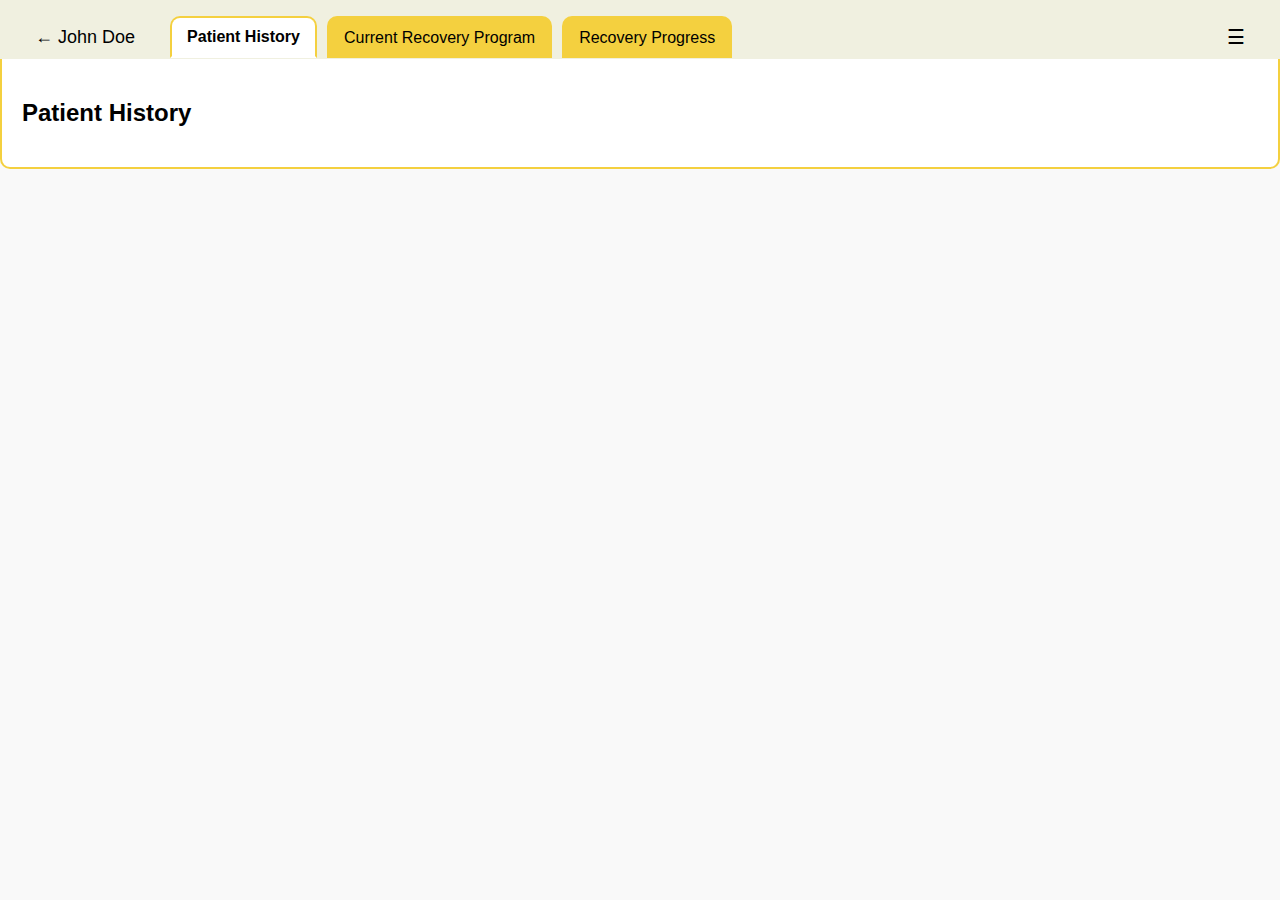
<file: Ekanem Test/testformat.html>
<!DOCTYPE html>
<html lang="en">

<head>
    <meta charset="UTF-8">
    <meta name="viewport" content="width=device-width, initial-scale=1.0">
    <title>Patient Dashboard</title>
    <link rel="stylesheet" href="styles1.css">
</head>

<body>
    <header class="folder-header">
        <div class="back-button">
            <button onclick="navigateTo('index.html')">← John Doe</button>
        </div>
        <nav class="tab-navigation">
            <button class="tab active" onclick="switchTab('history')">Patient History</button>
            <button class="tab" onclick="switchTab('recovery')">Current Recovery Program</button>
            <button class="tab" onclick="switchTab('progress')">Recovery Progress</button>
        </nav>
        <div class="menu-icon">
            <button onclick="toggleMenu()">☰</button>
        </div>
    </header>

    <main>
        <section id="history" class="tab-content active">
            <h2>Patient History</h2>
            <!-- Add relevant content here -->
        </section>

        <section id="recovery" class="tab-content">
            <h2>Current Recovery Program</h2>
            <table>
                <thead>
                    <tr>
                        <th>Exercise</th>
                        <th>Sets</th>
                        <th>Reps</th>
                    </tr>
                </thead>
                <tbody>
                    <tr>
                        <td>Straight Leg Raises</td>
                        <td>2 - 3</td>
                        <td>3 - 5</td>
                    </tr>
                    <tr>
                        <td>Heel Slides</td>
                        <td>1 - 2</td>
                        <td>4 - 6</td>
                    </tr>
                    <tr>
                        <td>Prone Knee Bends</td>
                        <td>2 - 3</td>
                        <td>5 - 8</td>
                    </tr>
                </tbody>
            </table>
            <button>Log Pain History</button>
            <button>Edit Program</button>
        </section>

        <section id="progress" class="tab-content">
            <h2>Recovery Progress</h2>
            <!-- Add relevant content here -->
        </section>
    </main>

    <script src="script1.js"></script>
</body>

</html>
</file>
<file: Ekanem Test/styles1.css>
body {
    font-family: Arial, sans-serif;
    margin: 0;
    padding: 0;
    background-color: #f9f9f9;
}

.folder-header {
    display: flex;
    align-items: center;
    background-color: #f0f0e0;
    padding: 10px 20px;
    border-bottom: none;
    padding-bottom: 0;
}

.back-button button {
    background: none;
    border: none;
    font-size: 18px;
    cursor: pointer;
}

.tab-navigation {
    display: flex;
    gap: 10px;
    margin-left: 20px;
    flex-grow: 1;
}

.tab {
    padding: 10px 15px;
    border: 2px solid #f4d03f;
    border-bottom: none; /* Prevents the border from extending */
    background-color: #f4d03f;
    font-size: 16px;
    cursor: pointer;
    border-radius: 10px 10px 0 0;
}

.tab.active {
    background-color: white;
    font-weight: bold;
    border-bottom: 2px solid white; /* Ensures alignment with content */
}

.menu-icon button {
    background: none;
    border: none;
    font-size: 20px;
    cursor: pointer;
}

main {
    padding: 0; /* Remove padding to align content with tabs */
    margin: 0;
}

.tab-content {
    display: none;
    padding: 20px;
    border: 2px solid #f4d03f;
    border-radius: 0 0 10px 10px;
    border-top: none; /* Matches the active tab's border-bottom */
    background-color: white;
}

.tab-content.active {
    display: block;
}

table {
    width: 100%;
    border-collapse: collapse;
    margin-top: 20px;
}

th, td {
    border: 1px solid #ddd;
    padding: 8px;
    text-align: left;
}

button {
    background-color: #f4d03f;
    border: none;
    padding: 10px 15px;
    cursor: pointer;
    border-radius: 5px;
    margin: 5px 0;
    margin-bottom: 0px;
}
</file>
